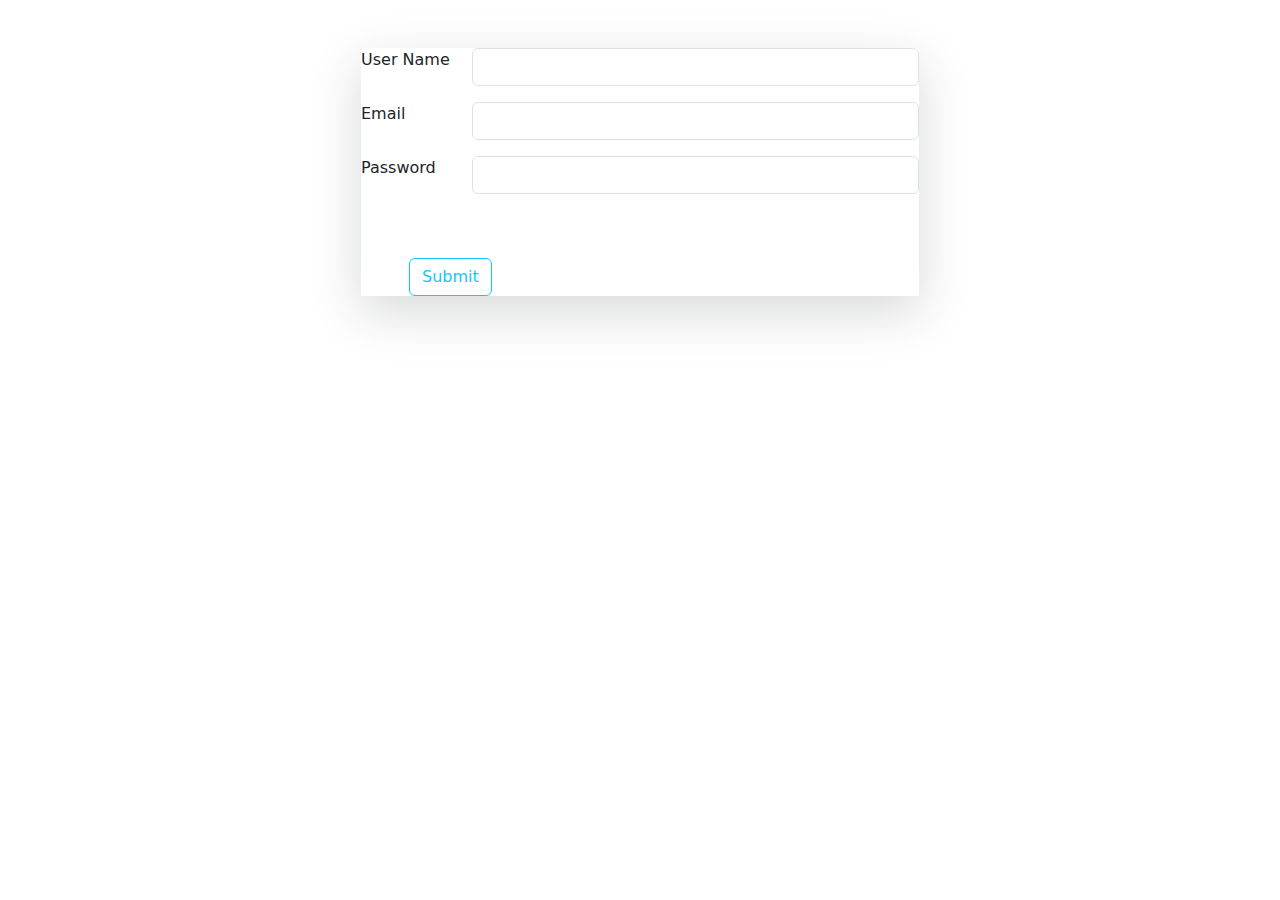
<file: assignment2/index.html>
<!DOCTYPE html>
<html lang="en">
<head>
    <meta charset="UTF-8">
    <meta http-equiv="X-UA-Compatible" content="IE=edge">
    <meta name="viewport" content="width=device-width, initial-scale=1.0">
    <title>Form Validation</title>
    <link rel="stylesheet" href="bootstrap/css bootstrap/bootstrap.min.css">
    <link rel="stylesheet" href="css/style.css">
</head>
<body>
    <div class="container mt-5">

   
    <div class="w-50 mx-auto mt-5 shadow-lg all">
        <div class="mb-3">
          <label for="username" class="form-label w-25">User Name</label>
          <input type="text" class="form-control" id="username" aria-describedby="nameHelp" required>
        </div>
        <div class="mb-3">
          <label for="email" class="form-label w-25">Email</label>
          <input type="email" class="form-control" id="email" aria-describedby="emailHelp" required>
        </div>
        <div class="mb-3">
          <label for="pass" class="form-label w-25">Password</label>
          <input type="password" class="form-control" id="pass" aria-describedby="nameHelp" required>
        </div>
        <button type="submit" id="submit" class="btn btn-outline-info mt-5 ms-5">Submit</button>

      </div>
    </div>

<script src="bootstrap/js/js bootstrap/bootstrap.bundle.min.js"></script>
    <script src="js/main.js"></script>
</body>
</html>
</file>
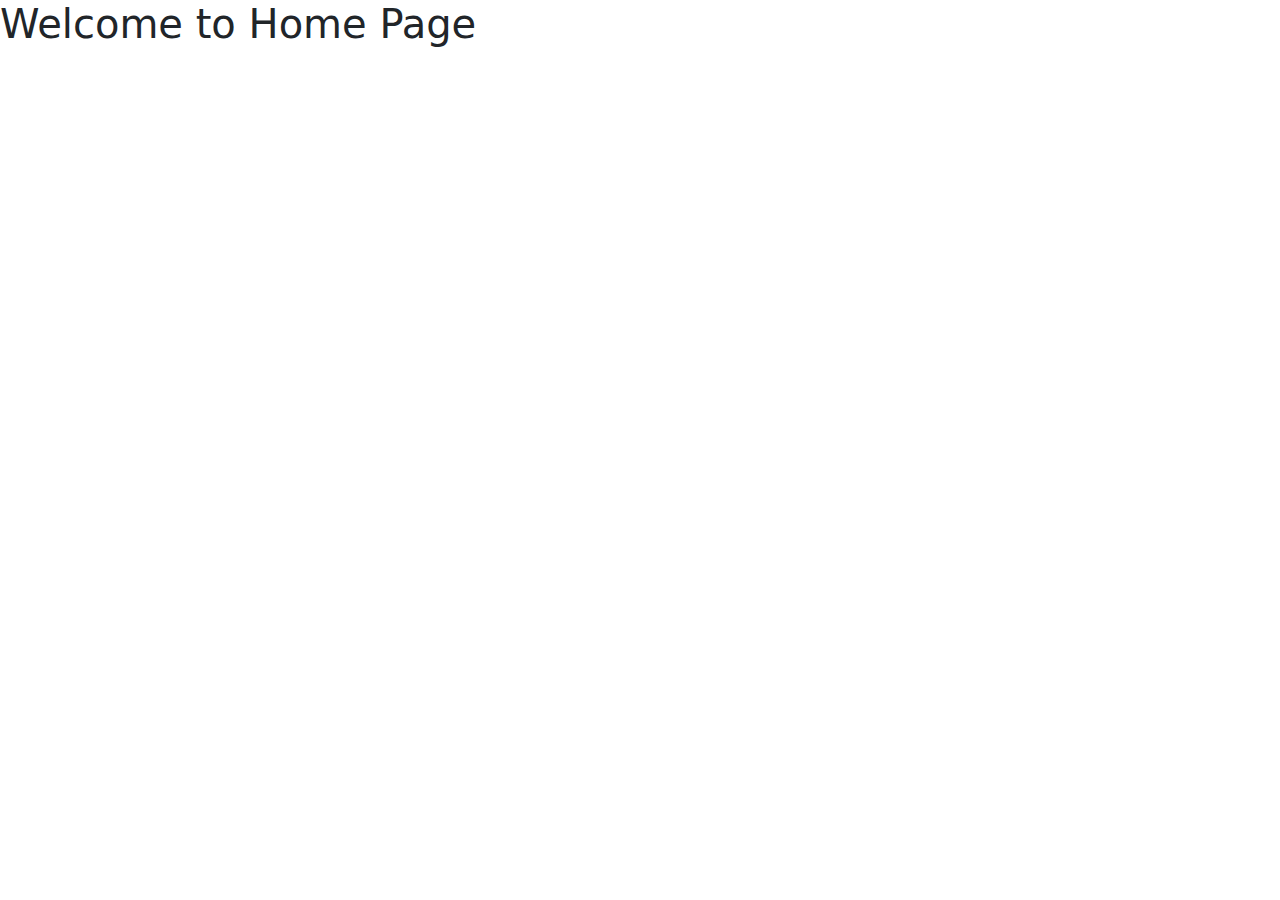
<file: assignment2/homepage.html>
<!DOCTYPE html>
<html lang="en">
<head>
    <meta charset="UTF-8">
    <meta name="viewport" content="width=device-width, initial-scale=1.0">
    <link rel="stylesheet" href="bootstrap/css bootstrap/bootstrap.min.css">
    <title>Document</title>
</head>
<body>
    
    <h1 class="mx-auto">Welcome to Home Page</h1>







    <script src="bootstrap/js/js bootstrap/bootstrap.bundle.min.js"></script>
    <script src="js/main.js"></script>
</body>
</html>
</file>
<file: assignment2/css/style.css>
.all div{
    display: flex;
}
</file>
